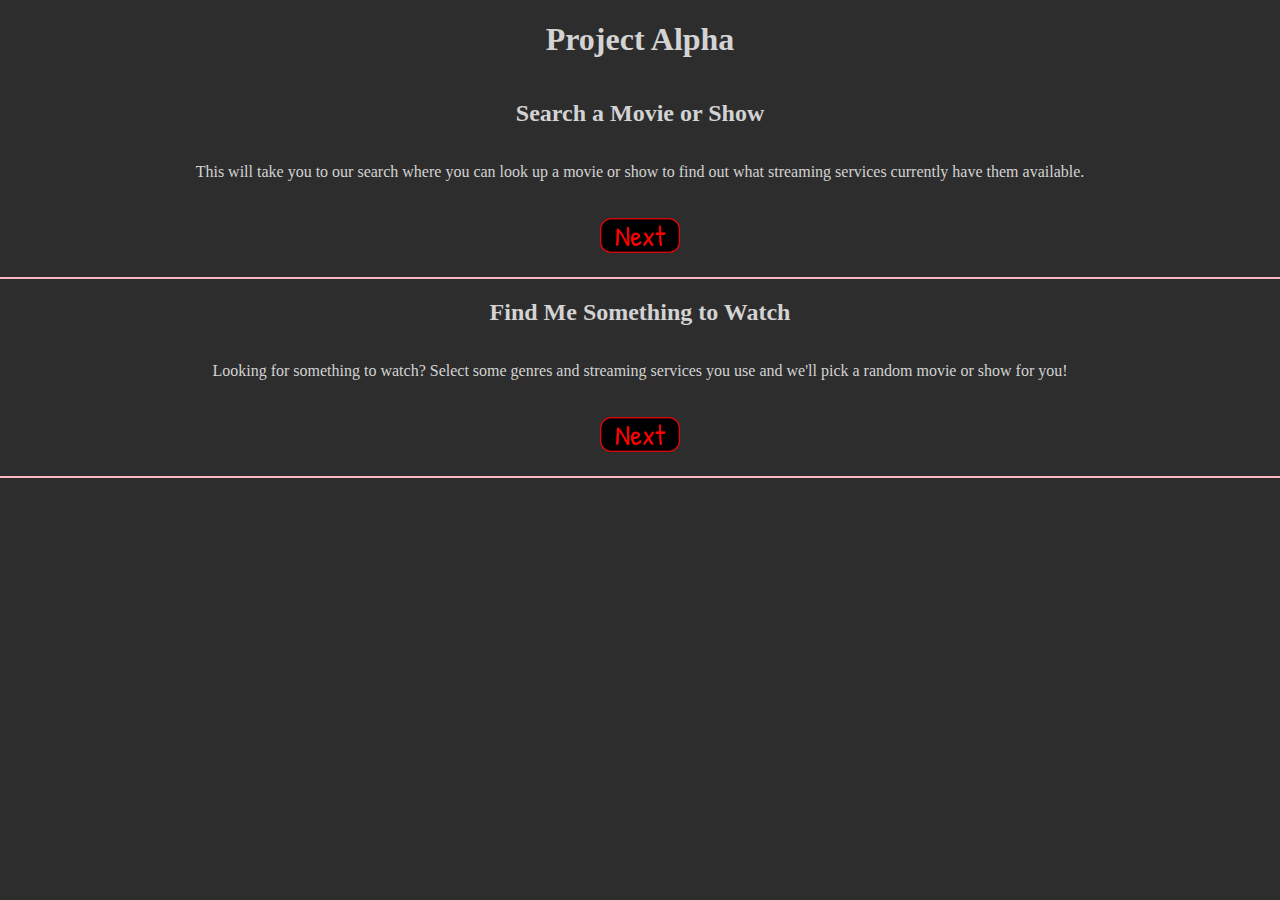
<file: index.html>
<!DOCTYPE html>
<html lang="en">
  <head>
    <meta charset="UTF-8" />
    <meta name="viewport" content="width=device-width, initial-scale=1.0" />
    <title>Project Alpha</title>
    <link rel="stylesheet" href="index.css" />
  </head>
  <body>
    <h1 id="title">Project Alpha</h1>
    <div id="search-continer">
      <h2>Search a Movie or Show</h2>
      <p>
        This will take you to our search where you can look up a movie or show
        to find out what streaming services currently have them available.
      </p>
      <div>
        <a href="./search.html">
          <button id="search-button">
            <img id="search-button-image" src="./src/buttons/next-button.png" />
          </button>
        </a>
      </div>
    </div>
    <div id="select-container">
      <h2>Find Me Something to Watch</h2>
      <p>
        Looking for something to watch? Select some genres and streaming
        services you use and we'll pick a random movie or show for you!
      </p>
      <div>
        <a href="./movie-picker.html">
          <button id="select-button">
            <img id="select-button-image" src="./src/buttons/next-button.png" />
          </button>
        </a>
      </div>
    </div>
    <script src="index.js"></script>
  </body>
</html>
</file>
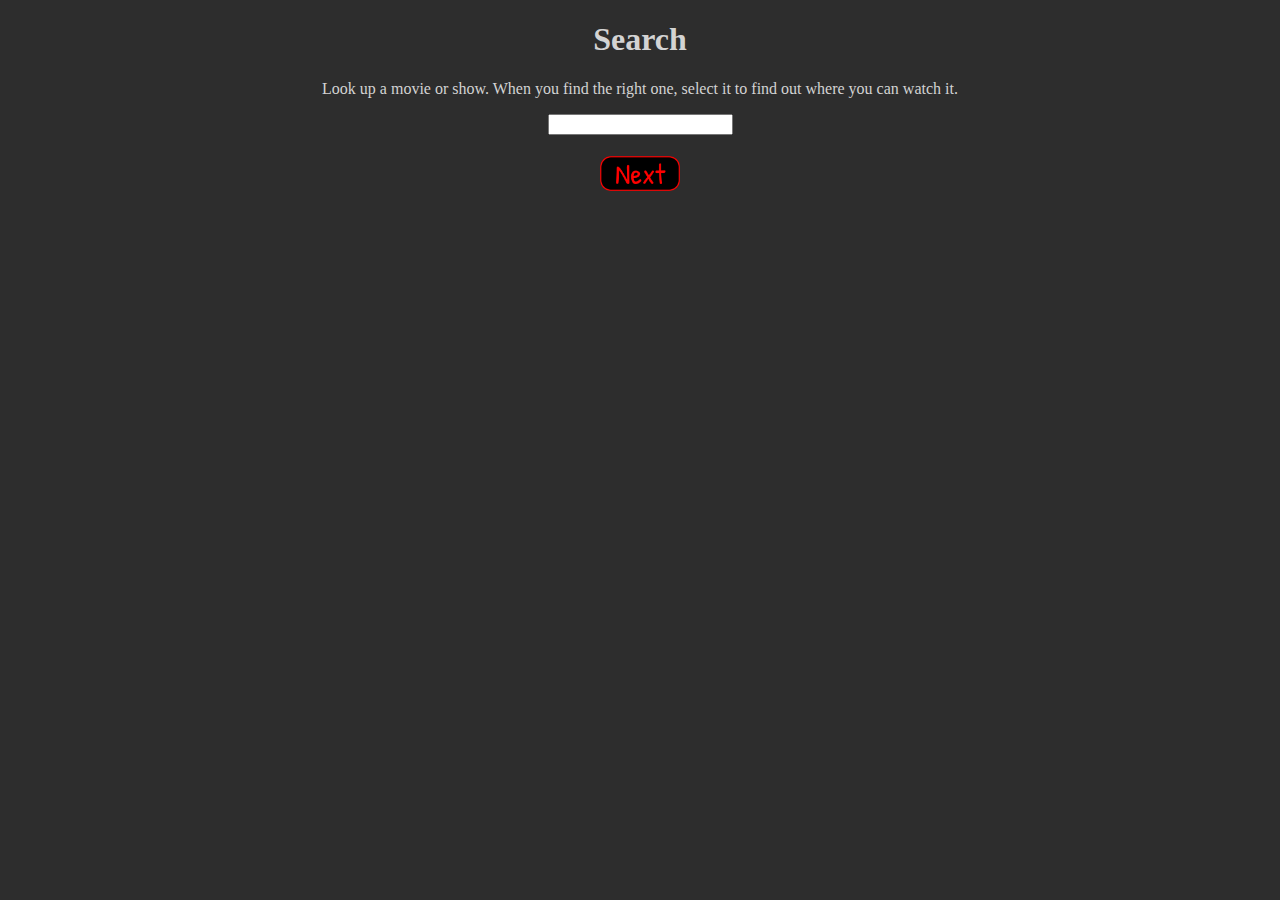
<file: search.html>
<!DOCTYPE html>
<html lang="en">
  <head>
    <meta charset="UTF-8" />
    <meta name="viewport" content="width=device-width, initial-scale=1.0" />
    <title>Project Alpha Search</title>
    <link rel="stylesheet" href="search.css" />
  </head>
  <body>
    <h1>Search</h1>
    <p>Look up a movie or show. When you find the right one, select it to find out where you can watch it.</p>
    <input type="text" id="searchField"></input>
    <div>
    <button id="searchFire">
    <img id="search-button-image" src="./src/buttons/next-button.png">  
    </button>
    </div>
    <div id="results"></div>
    <script src="search.js"></script>
  </body>
</html>
</file>
<file: index.css>
body {
  background-color: #2d2d2d;
  margin: 0;
  padding: 0;
  color: lightgrey;
  text-align: center;
}
#search-continer {
  display: flex;
  flex-direction: column;
  text-align: center;
  align-items: center;
  justify-content: center;
  border-bottom: 2px solid lightpink;
}
#select-container {
  display: flex;
  flex-direction: column;
  text-align: center;
  align-items: center;
  justify-content: center;
  border-bottom: 2px solid lightpink;
}
#search-button {
  background: transparent;
  border: none;
  margin-top: 20px;
  margin-right: auto;
  margin-left: auto;
  margin-bottom: 20px;
}
#search-button-image {
  width: 80px;
  height: auto;
}
#select-button {
  background: transparent;
  border: none;
  margin-top: 20px;
  margin-right: auto;
  margin-left: auto;
  margin-bottom: 20px;
}
#select-button-image {
  width: 80px;
  height: auto;
}
</file>
<file: search.css>
body {
  background-color: #2d2d2d;
  margin: 0;
  padding: 0;
  color: lightgrey;
  text-align: center;
}
#searchFire {
  background: transparent;
  border: none;
  margin-top: 20px;
  margin-right: auto;
  margin-left: auto;
  margin-bottom: 20px;
}
#search-button-image {
  width: 80px;
  height: auto;
}
</file>
